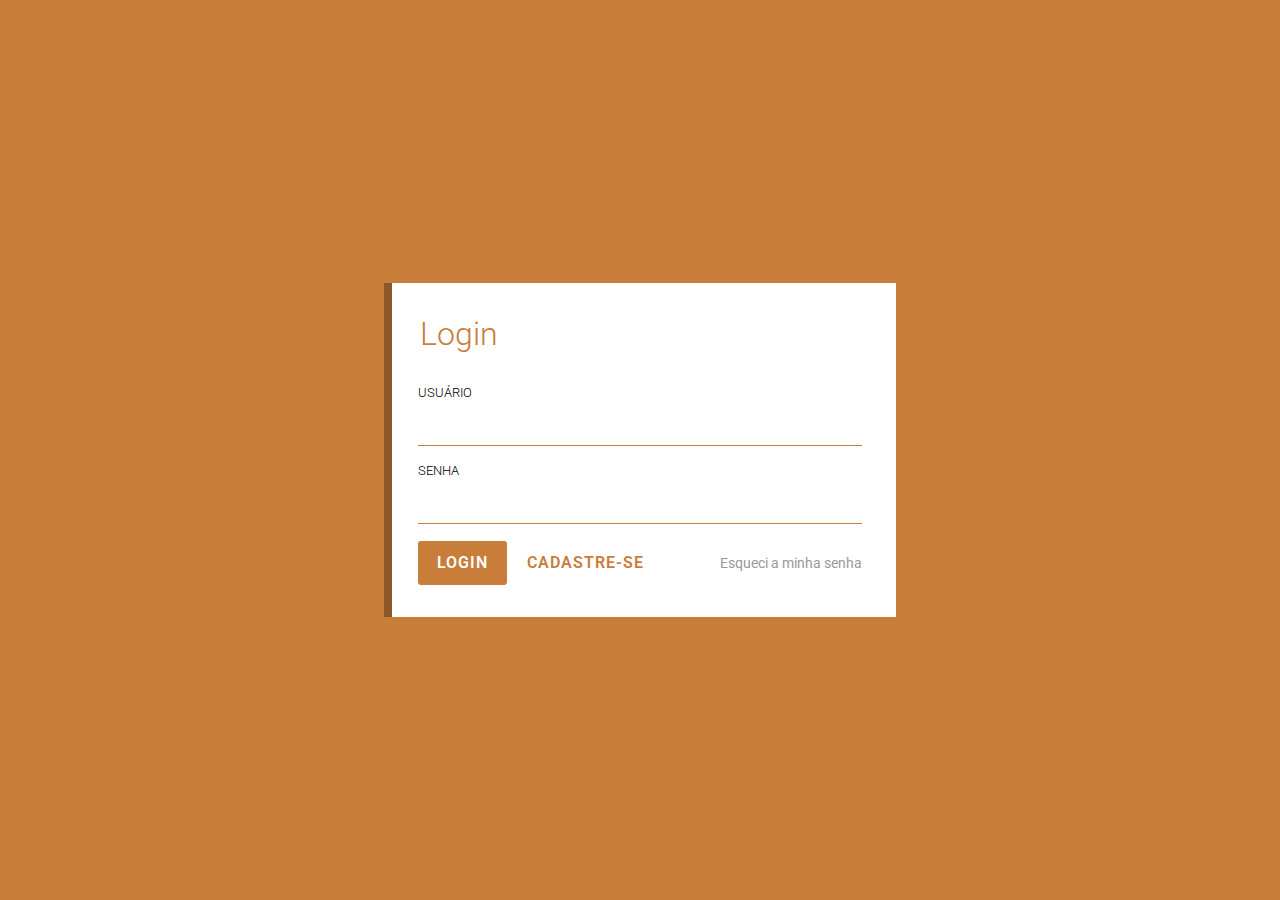
<file: index.html>
<!DOCTYPE html>
<html lang="pt-br">

<head>
    <meta charset="UTF-8" />
    <meta name="viewport" content="width=device-width, initial-scale=1.0" />
    <meta name="description" content="Página de login" />
    <meta name="keywords" content="pagina, login, usuario, senha" />
    <meta name="author" content="Wesley Victor Pereira Silva" />
    <title>Formulário de login</title>
    <link rel="preconnect" href="https://fonts.googleapis.com" />
    <link rel="preconnect" href="https://fonts.gstatic.com" crossorigin />
    <link href="https://fonts.googleapis.com/css2?family=Roboto:wght@300;400&display=swap" rel="stylesheet" />
    <link rel="stylesheet" href="login.css" />
</head>

<body>
    <form action="#" method="post" autocomplete="off" class="form">
        <fieldset class="form__fieldset">
            <legend class="form__title">Login</legend>
            <label for="user" class="form__label">Usuário</label>
            <input type="text" id="user" name="user" required class="form__input" />
            <label for="password" class="form__label">Senha</label>
            <input type="password" id="password" name="password" required class="form__input" />
            <div class="form__action">
              <a href="pag-inicial.html" input type="submit" value="Login" class="btn btn-primary" >login
                <a href="cadastro.html" class="btn btn-secondary">Cadastre-se</a>
                <a href="#" class="form_action_aside">Esqueci a minha senha</a>
            </div>
        </fieldset>
    </form>
</body>


</html>
</file>
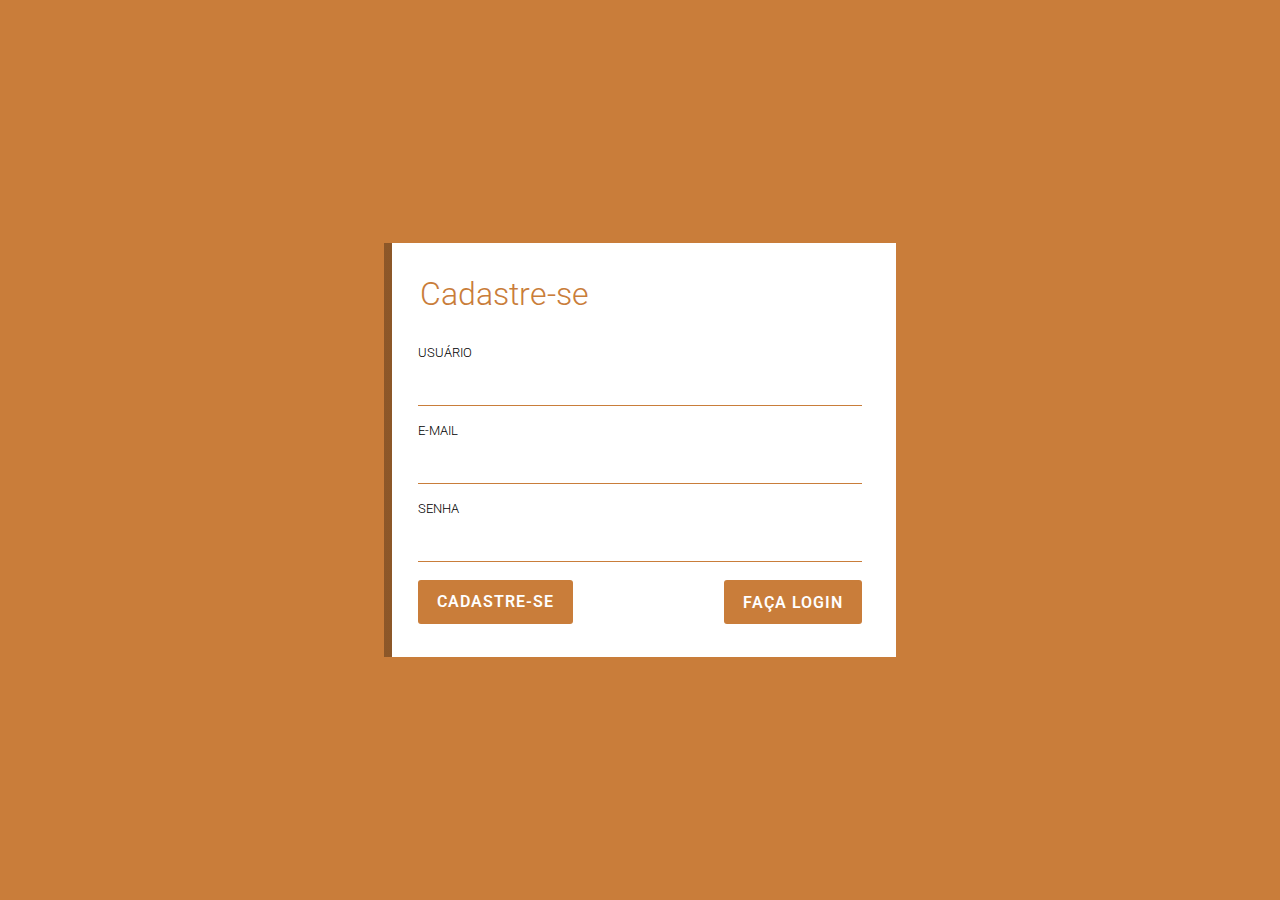
<file: cadastro.html>
<!DOCTYPE html>
<html lang="pt-br">

<head>
    <meta charset="UTF-8" />
    <meta name="viewport" content="width=device-width, initial-scale=1.0" />
    <meta name="description" content="Página de cadastro" />
    <meta name="keywords" content="pagina, cadastro, usuario, senha" />
    <meta name="author" content="Wesley Victor Pereira Silva" />
    <title>Formulário de cadastro</title>
    <link rel="preconnect" href="https://fonts.googleapis.com" />
    <link rel="preconnect" href="https://fonts.gstatic.com" crossorigin />
    <link href="https://fonts.googleapis.com/css2?family=Roboto:wght@300;400&display=swap" rel="stylesheet" />
    <link rel="stylesheet" href="login.css" />
</head>


<body>
    <form action="#" method="post" autocomplete="off" class="form">
        <fieldset class="form__fieldset">
            <legend class="form__title">Cadastre-se</legend>
            <label for="user" class="form__label">Usuário</label>
            <input type="text" id="user" name="user" required class="form__input" />
            <label for="email" class="form__label">E-mail</label>
            <input type="email" id="email" name="email" required class="form__input" />
            <label for="password" class="form__label">Senha</label>
            <input type="password" id="password" name="password" required class="form__input" />
            <div class="form__action">
                <a href="index.html" input type="submit" value="Cadastre-se" class="btn btn-primary">Cadastre-se
                <p class="form_action_aside"> faça login
                    <a href="index.html" class="form_action_link"></a>
                </p>
            </div>
        </fieldset>
    </form>
</body>

</html>
</file>
<file: login.css>
:root {
    --login-primary-color: #c97d3a;
}

body {
    margin: 0;
    display: flex;
    justify-content: center;
    align-items: center;
    min-height: 100vh;
    background-color: var(--login-primary-color);
    font-family: "Roboto", sans-serif;
}


.form {
    width: 80%;
    max-width: 32rem;
    /* background-color: white; */
    /* outline: 10px solid rgba(0,0,0, 0.5); */
    background-image: linear-gradient(to right,
            rgba(0, 0, 0, 0.3) 0.5rem,
            white 0.5rem);
}

.form__fieldset {
    border: none;
    display: flex;
    flex-direction: column;
    gap: 0.25em;
    padding: 2rem;
}

.form__title {
    font-weight: 300;
    font-size: 2rem;
    color: var(--login-primary-color);
    padding-top: 2rem;
}

.form__label {
    font-size: 0.8rem;
    text-transform: uppercase;
    font-weight: 300;
}

.form__input {
    padding: 0.5em 0;
    font-size: 1.2rem;
    border-radius: 0;
    border: none;
    border-bottom: 1px solid var(--login-primary-color);
    margin-bottom: 0.8rem;
    outline: none;
    transition: padding-left 0.08s ease;
}

.form__input:focus {
    outline: 2px solid var(--login-primary-color);
    padding-left: 0.3rem;
}

.btn {
    text-transform: uppercase;
    font-size: 1rem;
    border-radius: 3px;
    border: none;
    outline: none;
    padding: 0.8rem 1.2rem;
    text-decoration: none;
    font-weight: 600;
    letter-spacing: 1px;
}

.btn-primary {
    background-color: var(--login-primary-color);
    color: white;
}

.btn-secondary {
    color: var(--login-primary-color);
}

.form__action {
    display: flex;
    align-items: center;
    flex-wrap: wrap;
}

.form_action_aside {
    font-size: 0.85rem;
    flex-grow: 1;
    text-align: right;
    text-decoration: none;
    color: #999;
}

.form_action_link {
    text-decoration: inherit;
    color: inherit;
}
</file>
